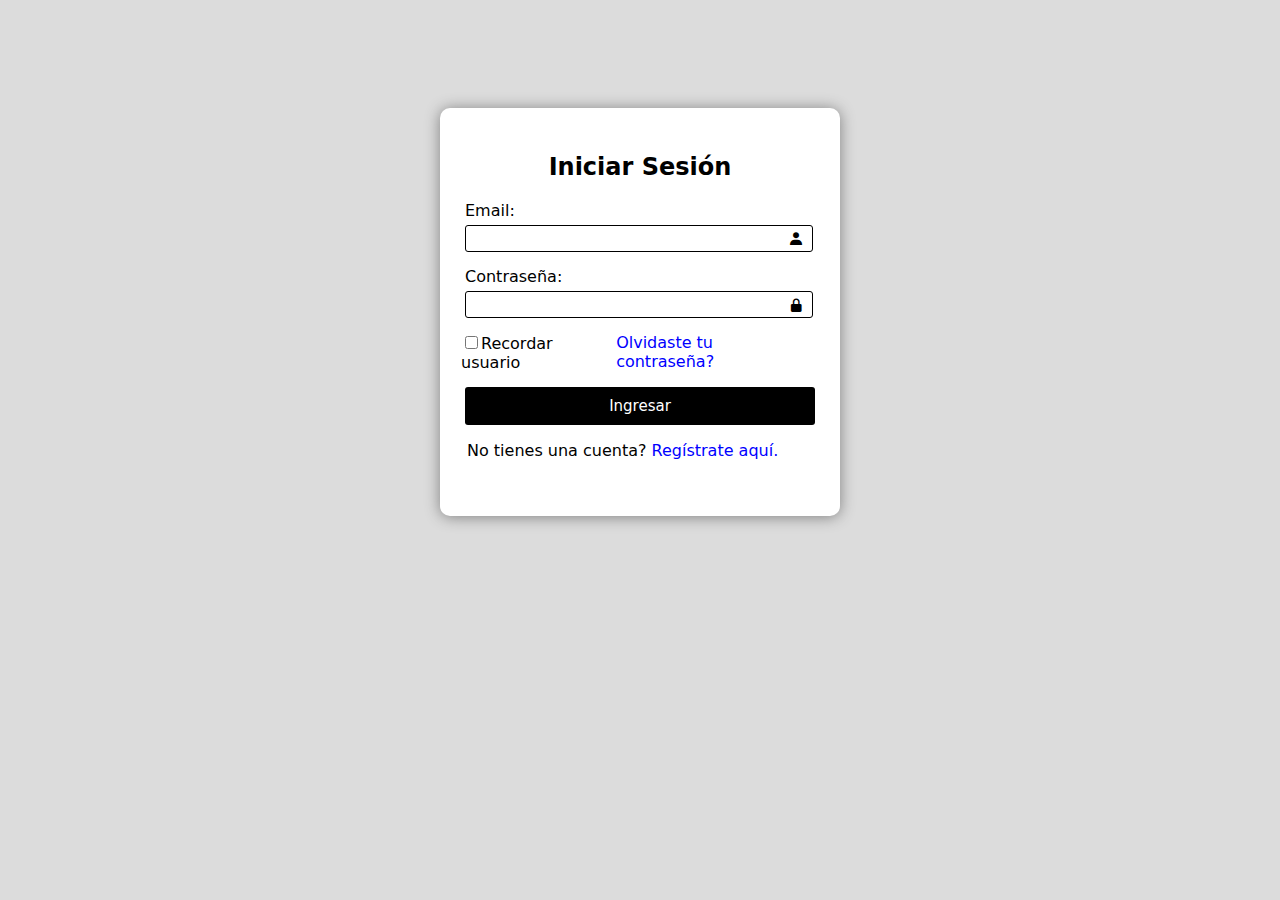
<file: index.html>
<!DOCTYPE html>
<html lang="en">
<head>
    <meta charset="UTF-8">
    <meta name="viewport" content="width=device-width, initial-scale=1.0">
    <title>Login</title>
    <link rel="stylesheet" href="style-index.css">
    <link href='https://unpkg.com/boxicons@2.1.4/css/boxicons.min.css' rel='stylesheet'> 
</head>
<body>
    <div class="contenedor-login">
        <h2 class="letra-h2">Iniciar Sesión</h2>
        <form id="login-form">
            <div class="texto-input">
                <label for="usuario">Email:</label>
                <input type="email" id="usuario" name="usuario" required> <i class='bx bxs-user' ></i>
            </div>
            <div class="texto-input">
                <label for="contraseña">Contraseña:</label>
                <input type="password" id="contraseña" name="contraseña" required><i class='bx bxs-lock-alt'></i>
            </div>
            <div class="recordarme">
                <label><input type="checkbox">Recordar usuario</label>
                <a href="index2-del-login.html">Olvidaste tu contraseña?</a>
            </div>
            <button type="submit" class="boton-login" onsubmit="redirect()">Ingresar</button>
            <div class="registrarse">
                <p>No tienes una cuenta? <a href="index3-del-login.html">Regístrate aquí.</a></p>
            </div>
        </form>
    </div>
    <script src="script-index.js"></script>
</body>
</html>
</file>
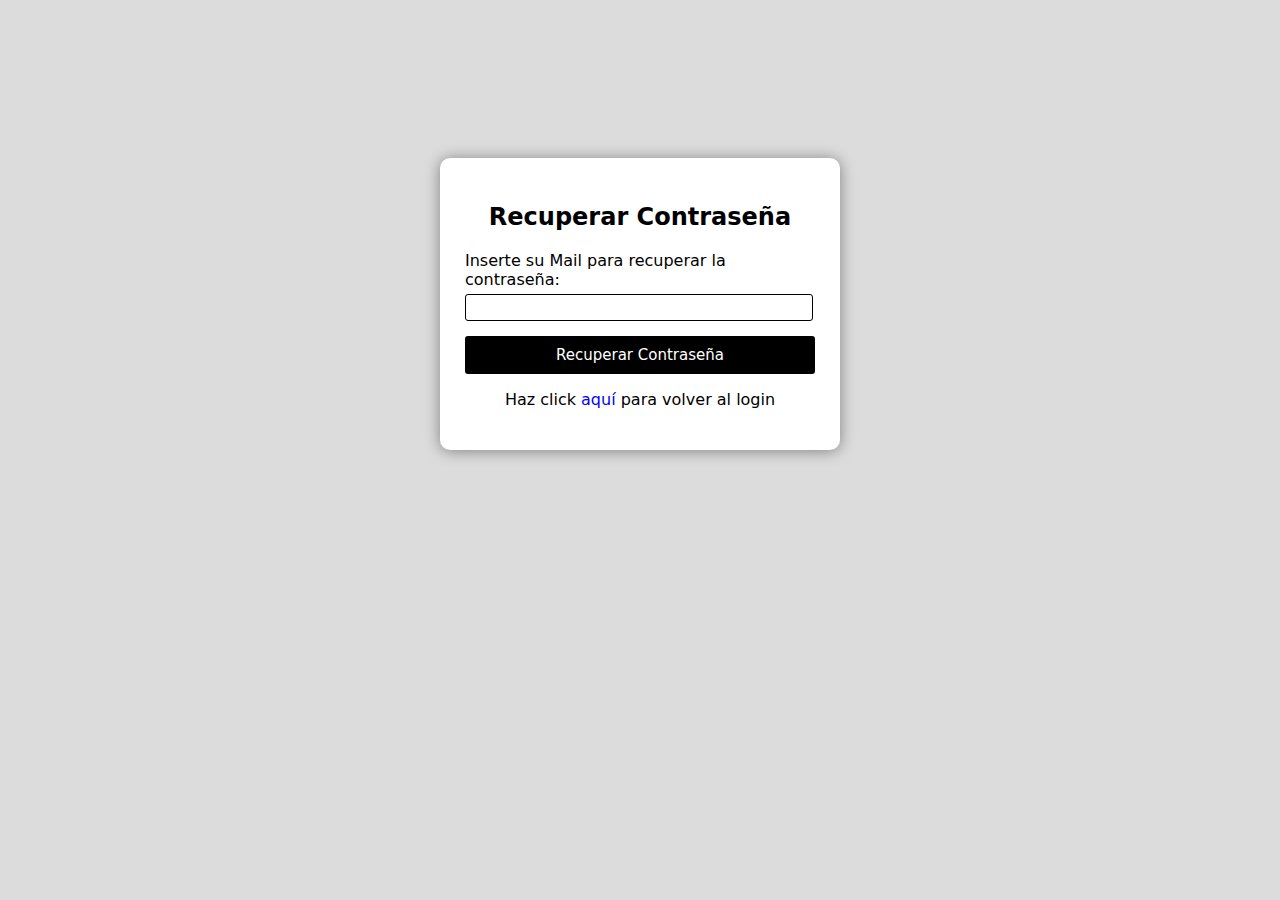
<file: index2-del-login.html>
<!DOCTYPE html>
<html lang="en">
<head>
    <meta charset="UTF-8">
    <meta name="viewport" content="width=device-width, initial-scale=1.0">
    <title>Recuperar contraseña</title>
    <link rel="stylesheet" href="style-index2.css">
</head>
<body>
    <div class="contenedor-recuperar">
        <h2 class="letra-h2">Recuperar Contraseña</h2>
        <form id="recuperar-form">
            <div class="texto-input">
                <label for="recuperar">Inserte su Mail para recuperar la contraseña:</label>
                <input type="email" id="recuperar">
            </div>
            <button type="submit" class="boton-recuperar">Recuperar Contraseña</button>
            <div class="texto-input-volver">
                <p>Haz click <a href="index.html">aquí</a> para volver al login</p>
            </div>
        </form>
    </div>
</body>
</html>
</file>
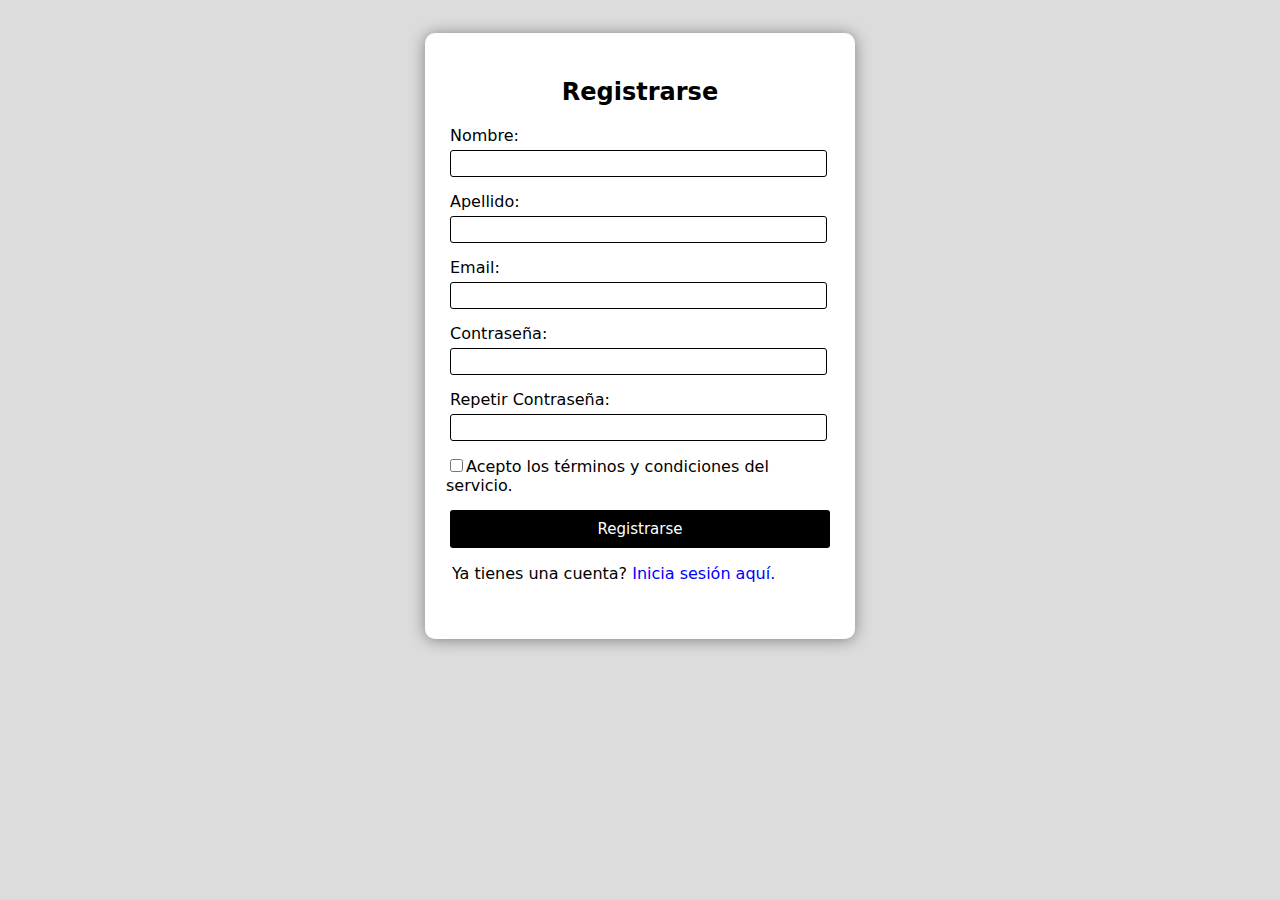
<file: index3-del-login.html>
<!DOCTYPE html>
<html lang="en">
<head>
    <meta charset="UTF-8">
    <meta name="viewport" content="width=device-width, initial-scale=1.0">
    <title>Regístrate!</title>
    <link rel="stylesheet" href="style-index3.css">
</head>
<body>
    <div class="contenedor-register">
        <h2 class="letra-h2">Registrarse</h2>
        <form id="register-form">
            <div class="texto-input">
                <label for="nombre">Nombre:</label>
                <input type="text" id="nombre" required>
            </div>
            <div class="texto-input">
                <label for="apellido">Apellido:</label>
                <input type="text" id="apellido" required>
            </div>
            <div class="texto-input">
                <label for="mail">Email:</label>
                <input type="email" id="mail" required>
            </div>
            <div class="texto-input">
                <label for="contraseña">Contraseña:</label>
                <input type="password" id="contraseña">
            </div>
            <div class="texto-input">
                <label for="repeat-contraseña">Repetir Contraseña:</label>
                <input type="password" id="repeat-contraseña">
            </div>
            <div class="checkbox-terminos">
                <label><input id="checkbox-de-terminos" type="checkbox">Acepto los términos y condiciones del servicio.</label>
            </div>
            <button type="submit" class="boton-registrarse">Registrarse</button>
            <div class="link-login">
                <p>Ya tienes una cuenta? <a href="index.html">Inicia sesión aquí.</a></p>
            </div>
        </form>
    </div>
    <script src="script-index3.js"></script>
</body>
</html>
</file>
<file: style-index.css>
html{
    scroll-behavior: smooth;
}

body{
    font-family: system-ui, -apple-system, BlinkMacSystemFont, 'Segoe UI', Roboto;
    background-color: gainsboro;
    display: flex;
}

.letra-h2{
    text-align: center;
}

.contenedor-login{
    width: 350px;
    margin: 100px auto;
    padding: 25px;
    background-color: white;
    border-radius: 10px;
    box-shadow: 0 1px 15px gray;
}

.texto-input i{
    position: absolute;
    transform: translateY(6px);
    font-size: 100%;
    translate: -25px;
    
}

.texto-input{
    margin-bottom: 15px;
    font-weight: 500
}

.texto-input label{
    display: block;
    margin-bottom: 5px;
}

.texto-input input{
    width: 96%;
    padding: 5px;
    border: 1px solid black;
    border-radius: 3px;
}

.boton-login{
    display: block;
    width: 100%;
    padding: 10px;
    background-color: rgb(0, 0, 0);
    color: white;
    border: none;
    border-radius: 3px;
    cursor: pointer;
    transition: 0.5s;
    font-weight: 500;
    font-size: 15px;
    font-family: system-ui, -apple-system, BlinkMacSystemFont, 'Segoe UI', Roboto, Oxygen, Ubuntu, Cantarell, 'Open Sans', 'Helvetica Neue', sans-serif;
    text-align: center;
}

.boton-login:hover{
    background-color: rgb(54, 54, 145);
    color: white;
}

.recordarme{
    display: flex;
    justify-content: space-between;
    font-weight: 500;
    margin: 10px 0 15px;
}

.recordarme label{
    accent-color: black;
    margin-left: -4px;
}

.recordarme a{
    color: blue;
    text-decoration: none;
    transition: 1;
}

.recordarme a:hover{
    color: black;
    text-decoration: underline;
}

.registrarse{
    display: flex;
    font-weight: 500;
    margin: 0 0 15px;
    margin-left: 2px;
}

.registrarse a{
    color: blue;
    text-decoration: none;
    transition: 1;
}

.registrarse a:hover{
    color: black;
    text-decoration: underline;
}
</file>
<file: style-index2.css>
html{
    scroll-behavior: smooth;
}

body{
    font-family: system-ui, -apple-system, BlinkMacSystemFont, 'Segoe UI', Roboto;
    background-color: gainsboro;
    display: flex;
}

.letra-h2{
    text-align: center;
}

.contenedor-recuperar{
    width: 350px;
    margin: 150px auto;
    padding: 25px;
    background-color: white;
    border-radius: 10px;
    box-shadow: 0 1px 15px gray;
}

.texto-input{
    margin-bottom: 15px;
    font-weight: 500
}

.texto-input label{
    display: block;
    margin-bottom: 5px;
}

.texto-input input{
    width: 96%;
    padding: 5px;
    border: 1px solid black;
    border-radius: 3px;
}

.boton-recuperar{
    display: block;
    width: 100%;
    padding: 10px;
    background-color: rgb(0, 0, 0);
    color: white;
    border: none;
    border-radius: 3px;
    cursor: pointer;
    transition: 0.5s;
    font-weight: 500;
    font-size: 15px;
    font-family: system-ui, -apple-system, BlinkMacSystemFont, 'Segoe UI', Roboto, Oxygen, Ubuntu, Cantarell, 'Open Sans', 'Helvetica Neue', sans-serif;
    text-align: center;
}

.boton-recuperar:hover{
    background-color: rgb(54, 54, 145);
    color: white;
}

.texto-input-volver{
    text-align: center;
    font-weight: 500;
}

.texto-input-volver a{
    color: blue;
    text-decoration: none;
    transition: 1;
}

.texto-input-volver a:hover{
    color: black;
    text-decoration: underline;
}
</file>
<file: style-index3.css>
html{
    scroll-behavior: smooth;
}

body{
    font-family: system-ui, -apple-system, BlinkMacSystemFont, 'Segoe UI', Roboto;
    background-color: gainsboro;
    display: flex;
}

.letra-h2{
    text-align: center;
}

.contenedor-register{
    width: 380px;
    margin: 25px auto;
    padding: 25px;
    background-color: white;
    border-radius: 10px;
    box-shadow: 0 1px 15px gray;
}

.texto-input{
    margin-bottom: 15px;
    font-weight: 500
}

.texto-input label{
    display: block;
    margin-bottom: 5px;
}

.texto-input input{
    width: 96%;
    padding: 5px;
    border: 1px solid black;
    border-radius: 3px;
}

.boton-registrarse{
    display: block;
    width: 100%;
    padding: 10px;
    background-color: rgb(0, 0, 0);
    color: white;
    border: none;
    border-radius: 3px;
    cursor: pointer;
    transition: 0.5s;
    font-weight: 500;
    font-size: 15px;
    font-family: system-ui, -apple-system, BlinkMacSystemFont, 'Segoe UI', Roboto, Oxygen, Ubuntu, Cantarell, 'Open Sans', 'Helvetica Neue', sans-serif;
    text-align: center;
}

.boton-registrarse:hover{
    background-color: rgb(54, 54, 145);
    color: white;
}

.checkbox-terminos{
    display: flex;
    font-weight: 500;
    margin: 10px 0 15px;
}

.checkbox-terminos label{
    accent-color: black;
    margin-left: -4px;
}

.link-login{
    display: flex;
    font-weight: 500;
    margin: 0 0 15px;
    margin-left: 2px;
}

.link-login a{
    color: blue;
    text-decoration: none;
    transition: 1;
}

.link-login a:hover{
    color: black;
    text-decoration: underline;
}
</file>
